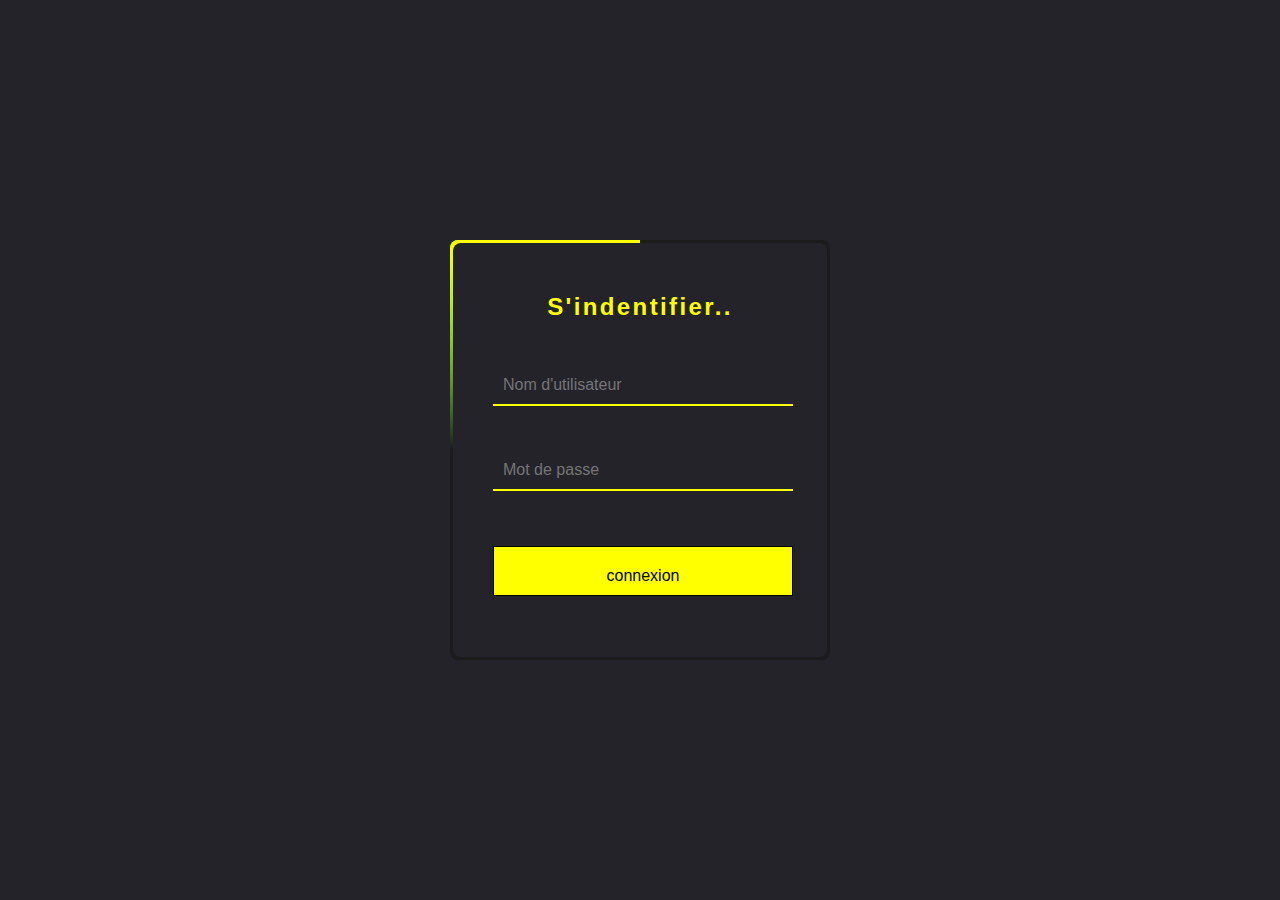
<file: index.html>
<!DOCTYPE html>
<html>
<head>
	<meta charset="utf-8">
	<meta name="viewport" content="width=device-width, initial-scale=1">
	<title>Formulaire</title>
	<link rel="stylesheet" type="text/css" href="styleForm.css">
</head>
<body>
<div class="container">
	<div class="form">
	<h2>S'indentifier..</h2>
	<div class="inputBox">
		<input type="text" placeholder="Nom d'utilisateur">
	</div>
	<div class="inputBox">
		<input type="password" placeholder="Mot de passe">
	</div>
	<div class="inputBox">
		<input type="submit" value="connexion">
	</div>
		
	</div>
</div>

<footer></footer>
</body>
</html>
</file>
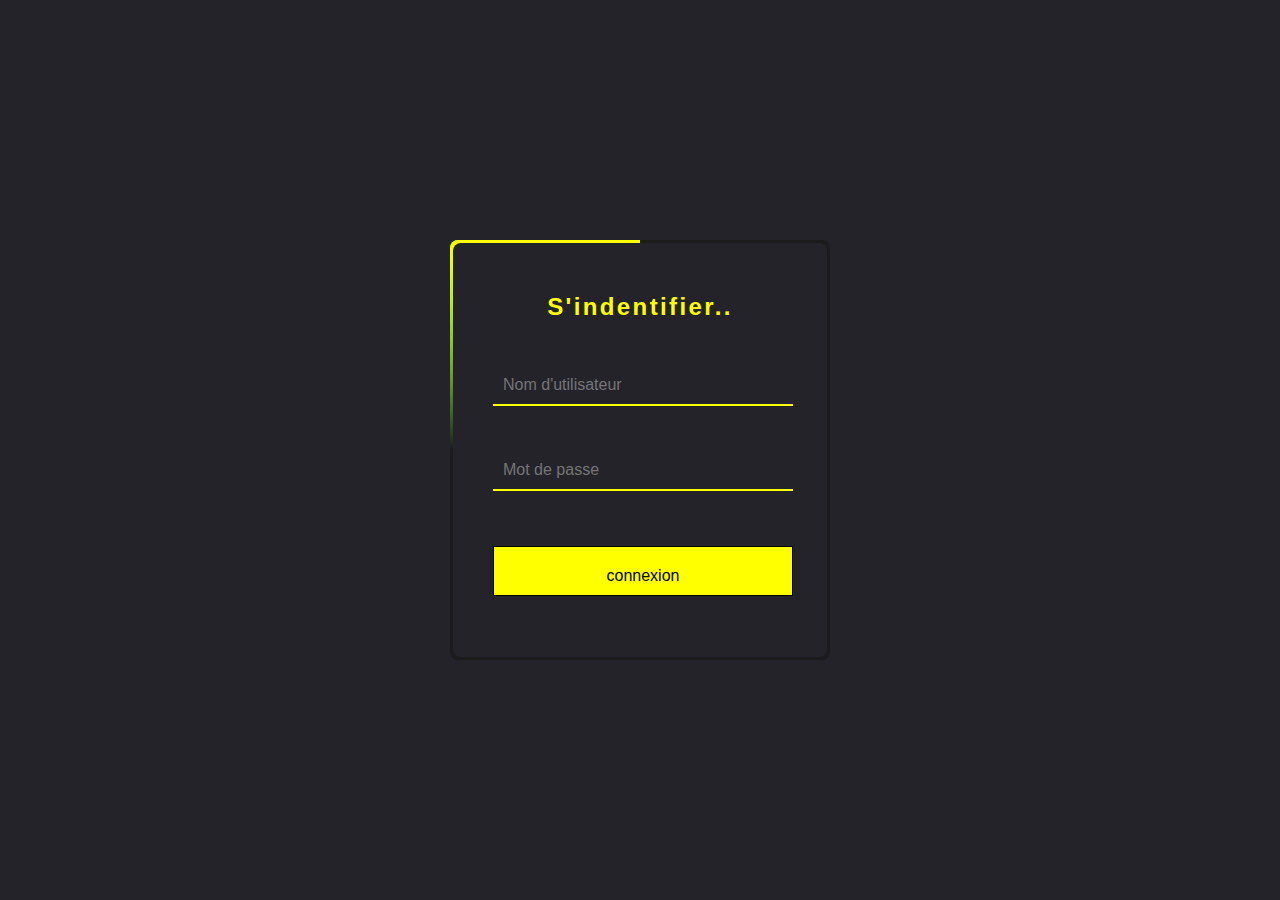
<file: form.html>
<!DOCTYPE html>
<html>
<head>
	<meta charset="utf-8">
	<meta name="viewport" content="width=device-width, initial-scale=1">
	<title>Formulaire</title>
	<link rel="stylesheet" type="text/css" href="form.css">
</head>
<body>
<div class="container">
	<div class="form">
	<h2>S'indentifier..</h2>
	<div class="inputBox">
		<input type="text" placeholder="Nom d'utilisateur">
	</div>
	<div class="inputBox">
		<input type="password" placeholder="Mot de passe">
	</div>
	<div class="inputBox">
		<input type="submit" value="connexion">
	</div>
		
	</div>
</div>

<footer></footer>
</body>
</html>
</file>
<file: styleForm.css>
*{
	margin: 0;
	padding: 0;
	box-sizing: border-box;
	font-family: 'poppins', sans-serif;
}
body{
	display: flex;
	align-items: center;
	justify-content: center;
	height: 100vh;
	background: #24232a;
}
.container{
	position: relative;
	width: 380px;
	height: 420px;
	background: #1c1c1c;
	border-radius: 8px;
	overflow: hidden;
}
.container::before{
	content: '';
	position: absolute;
	top: -50%;
	left: -50%;
	width: 380px;
	height: 420px;
	background: linear-gradient(0deg,transparent,#03fe78,#03fe78);
	transform-origin: bottom right;
	animation: animate 7s linear infinite;
}
.container::after{
	content: '';
	position: absolute;
	top: -50%;
	left: -50%;
	width: 380px;
	height: 420px;
	background: linear-gradient(0deg,transparent,yellow,yellow);
	transform-origin: bottom right;
	animation: animate 7s linear infinite;
	animation-delay: 3s;
}
@keyframes animate{
	100%{
		transform: rotate(360deg);
	}
}
.form{
	position: absolute;
	inset: 3px;
	border-radius: 8px;
	background: #24232a;
	z-index: 10;
	padding: 50px 40px;
	display: flex;
	flex-direction: column;

}
.form h2{
	text-align: center;
	letter-spacing: 0.1em;
	color: yellow;
}
.inputBox{
	position: relative;
	width: 300px;
	margin-top: 35px;
}
.inputBox input{
	width: 100%;
	padding: 20px 10px 10px;
	background: transparent;
	border-color: yellow;
	border-top: none;
	border-left: none;
	border-right: none;
	font-size: 1em;
	outline: none;
	color: yellow;
}
input[type="submit"]{
	border: 1px solid black;
	background: yellow;
	color: black;
	cursor: pointer;
	margin-top: 20px;
}
</file>
<file: form.css>
*{
	margin: 0;
	padding: 0;
	box-sizing: border-box;
	font-family: 'poppins', sans-serif;
}
body{
	display: flex;
	align-items: center;
	justify-content: center;
	height: 100vh;
	background: #24232a;
}
.container{
	position: relative;
	width: 380px;
	height: 420px;
	background: #1c1c1c;
	border-radius: 8px;
	overflow: hidden;
}
.container::before{
	content: '';
	position: absolute;
	top: -50%;
	left: -50%;
	width: 380px;
	height: 420px;
	background: linear-gradient(0deg,transparent,#03fe78,#03fe78);
	transform-origin: bottom right;
	animation: animate 7s linear infinite;
}
.container::after{
	content: '';
	position: absolute;
	top: -50%;
	left: -50%;
	width: 380px;
	height: 420px;
	background: linear-gradient(0deg,transparent,yellow,yellow);
	transform-origin: bottom right;
	animation: animate 7s linear infinite;
	animation-delay: 3s;
}
@keyframes animate{
	100%{
		transform: rotate(360deg);
	}
}
.form{
	position: absolute;
	inset: 3px;
	border-radius: 8px;
	background: #24232a;
	z-index: 10;
	padding: 50px 40px;
	display: flex;
	flex-direction: column;

}
.form h2{
	text-align: center;
	letter-spacing: 0.1em;
	color: yellow;
}
.inputBox{
	position: relative;
	width: 300px;
	margin-top: 35px;
}
.inputBox input{
	width: 100%;
	padding: 20px 10px 10px;
	background: transparent;
	border-color: yellow;
	border-top: none;
	border-left: none;
	border-right: none;
	font-size: 1em;
	outline: none;
	color: yellow;
}
input[type="submit"]{
	border: 1px solid black;
	background: yellow;
	color: black;
	cursor: pointer;
	margin-top: 20px;
}
</file>
